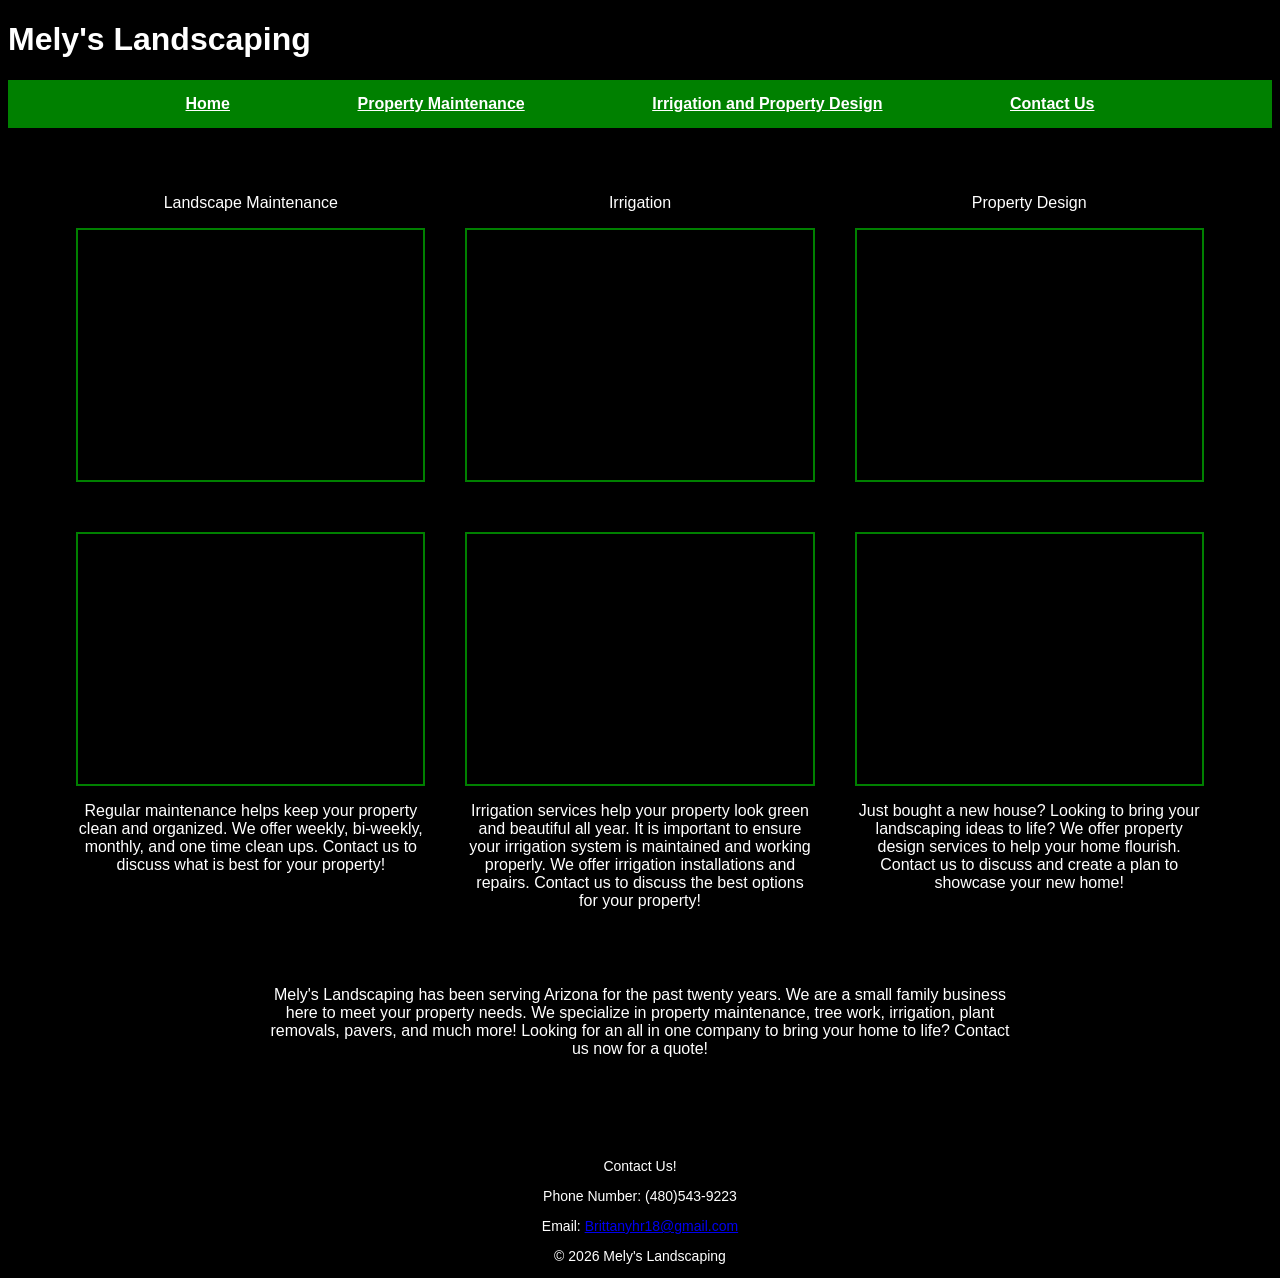
<file: Index.html>
<!DOCTYPE html>
<html lang="en">

<head>
    <link rel="stylesheet" href="Landscaping.css">
    <meta charset="UTF-8">
    <title>
        Mely's Landscaping LLC
    </title>
    </head>

    <body>
        <header>
        <h1>Mely's Landscaping</h1>
        </header>
        <nav>
            <a href="index.html">Home</a>
             <a href="maintenance.html">Property Maintenance</a>
             <a href="irrigation.html">Irrigation and Property Design</a>
            <a href="contact.html">Contact Us</a>
        </nav>

    <div class="services">

  <div class="service">
        <p>Landscape Maintenance</p>
        <div class="image-box"></div>
    </div>

    <div class="service">
        <p>Irrigation</p>
        <div class="image-box"></div>
    </div>

    <div class="service">
        <p>Property Design</p>
        <div class="image-box"></div>
    </div>

</div>
<div class="services">

    <div class="service">
        <div class="image-box"></div>
        <p>Regular maintenance helps keep your property clean and organized. We offer weekly, bi-weekly, monthly, and one time clean ups.
            Contact us to discuss what is best for your property!
        </p>
    </div>

    <div class="service">
        <div class="image-box"></div>
        <p>Irrigation services help your property look green and beautiful all year. 
            It is important to ensure your irrigation system is maintained and working properly.
            We offer irrigation installations and repairs. Contact us to discuss the best options for your property!
        </p>
    </div>

    <div class="service">
        <div class="image-box"></div>
        <p>Just bought a new house? Looking to bring your landscaping ideas to life?
            We offer property design services to help your home flourish.
            Contact us to discuss and create a plan to showcase your new home!
        </p>
    </div>

</div>

    <main>
       <p>
        Mely's Landscaping has been serving Arizona for the past twenty years. 
        We are a small family business here to meet your property needs.
        We specialize in property maintenance, tree work, irrigation, plant removals,
        pavers, and much more! Looking for an all in one company to bring your home to life?
        Contact us now for a quote!
       </p>
    </main>

    <footer>
        <div>
            <p>Contact Us!</p> 
            <p>Phone Number: (480)543-9223</p>
            <p>Email: <a href="mailto:Brittanyhr18@gmail.com">Brittanyhr18@gmail.com</a></p>            <p>&copy; 2026 Mely's Landscaping</p>
        </div>
    </footer>
</body>
</html>
</file>
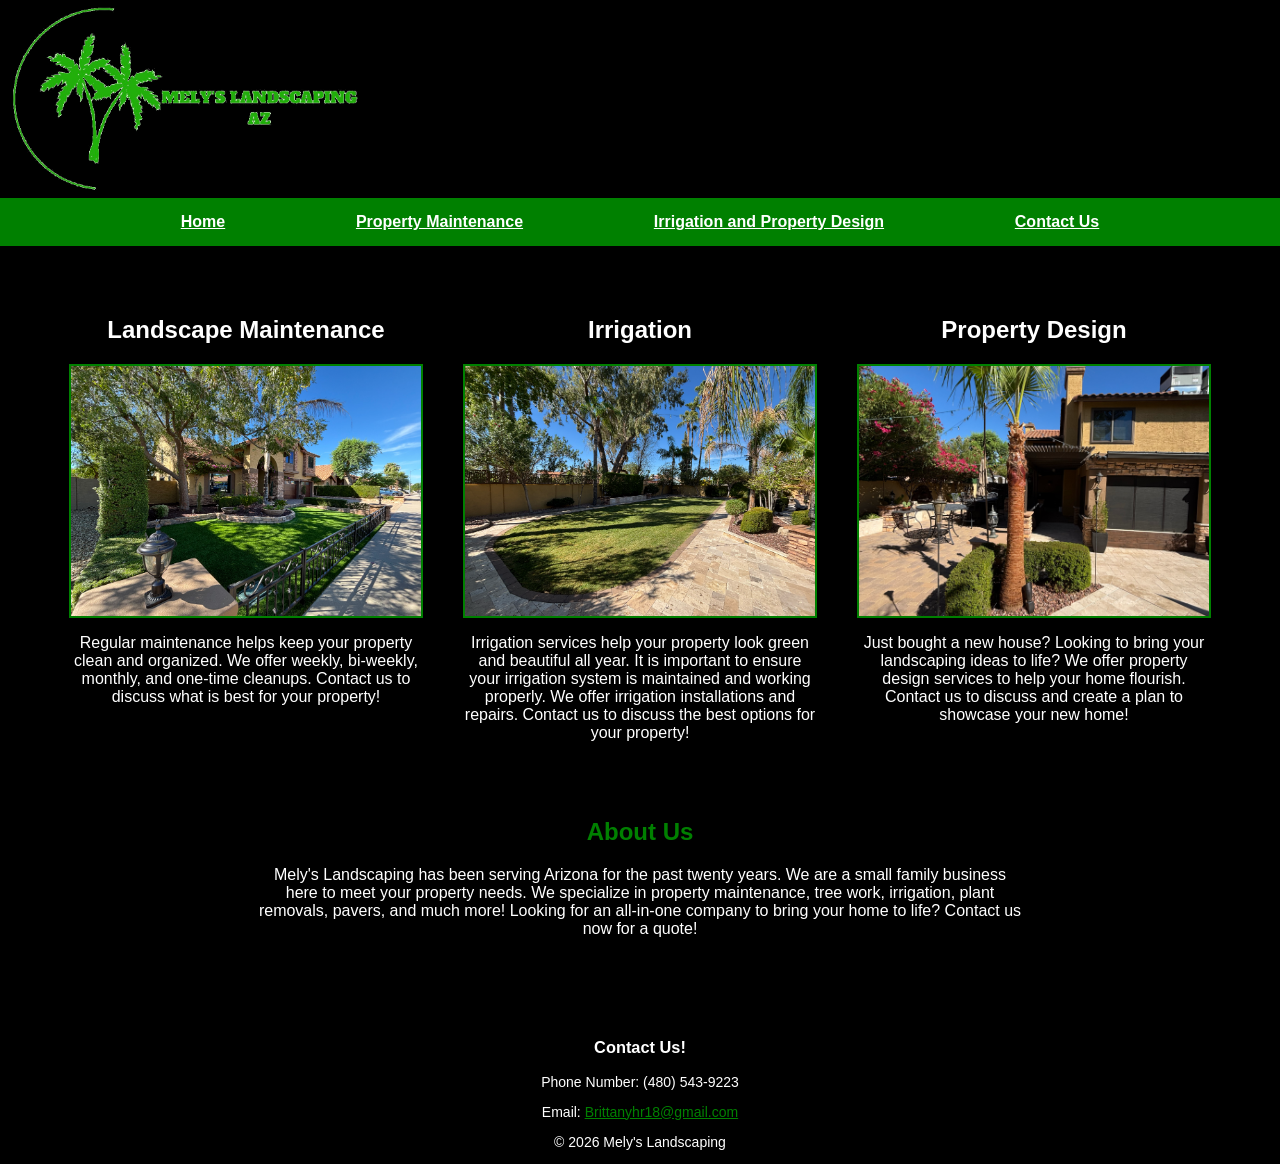
<file: index.html>
<!DOCTYPE html>
<html lang="en">

<head>
    <!-- Google tag (gtag.js) -->
<script async src="https://www.googletagmanager.com/gtag/js?id=G-2LTV319R9Z"></script>
<script>
  window.dataLayer = window.dataLayer || [];
  function gtag(){dataLayer.push(arguments);}
  gtag('js', new Date());

  gtag('config', 'G-2LTV319R9Z');
</script>
    <meta charset="UTF-8">
    <meta name="viewport" content="width=device-width, initial-scale=1.0">
    <meta name="description" content="Landscaping services in Arizona. Including Paradise Valley, Scottsdale, and Phoenix.
    Prioritize property maintenance, irrigation, and property design. Stump Removals, tree pruning, palm tree pruning.">
    <title>Mely's Landscaping LLC</title>
    <link rel="stylesheet" href="landscaping.css">
</head>

<body>

    <header>
        <img src="Melys_Green_Logo_Transparent.png"
             alt="Mely's Landscaping AZ Logo"
             class="company-logo">
    </header>

    <nav>
        <a href="index.html">Home</a>
        <a href="maintenance.html">Property Maintenance</a>
        <a href="irrigation.html">Irrigation and Property Design</a>
        <a href="contact.html">Contact Us</a>
    </nav>

    <div class="services">

        <div class="service">
            <h2>Landscape Maintenance</h2>

            <div class="image-box">
                <img src="IMG_6400.png"
                     alt="Landscape Maintenance">
            </div>

            <p>
                Regular maintenance helps keep your property clean and organized.
                We offer weekly, bi-weekly, monthly, and one-time cleanups.
                Contact us to discuss what is best for your property!
            </p>
        </div>

        <div class="service">
            <h2>Irrigation</h2>

            <div class="image-box">
                <img src="IMG_6398.png"
                     alt="Irrigation Services">
            </div>

            <p>
                Irrigation services help your property look green and beautiful
                all year. It is important to ensure your irrigation system is
                maintained and working properly. We offer irrigation
                installations and repairs. Contact us to discuss the best
                options for your property!
            </p>
        </div>

        <div class="service">
            <h2>Property Design</h2>

            <div class="image-box">
                <img src="IMG_6399.png"
                     alt="Property Design">
            </div>

            <p>
                Just bought a new house? Looking to bring your landscaping ideas
                to life? We offer property design services to help your home
                flourish. Contact us to discuss and create a plan to showcase
                your new home!
            </p>
        </div>

    </div>

    <main>
        <h2>About Us</h2>

        <p>
            Mely's Landscaping has been serving Arizona for the past twenty years.
            We are a small family business here to meet your property needs.
            We specialize in property maintenance, tree work, irrigation,
            plant removals, pavers, and much more!
            Looking for an all-in-one company to bring your home to life? 
            Contact us now for a quote! 
        </p>
    </main>

    <footer>
        <div>
            <h3>Contact Us!</h3>

            <p>Phone Number: (480) 543-9223</p>

            <p>
                Email:
                <a href="mailto:Brittanyhr18@gmail.com">
                    Brittanyhr18@gmail.com
                </a>
            </p>

            <p>&copy; 2026 Mely's Landscaping</p>
        </div>
    </footer>

</body>

</html>
</file>
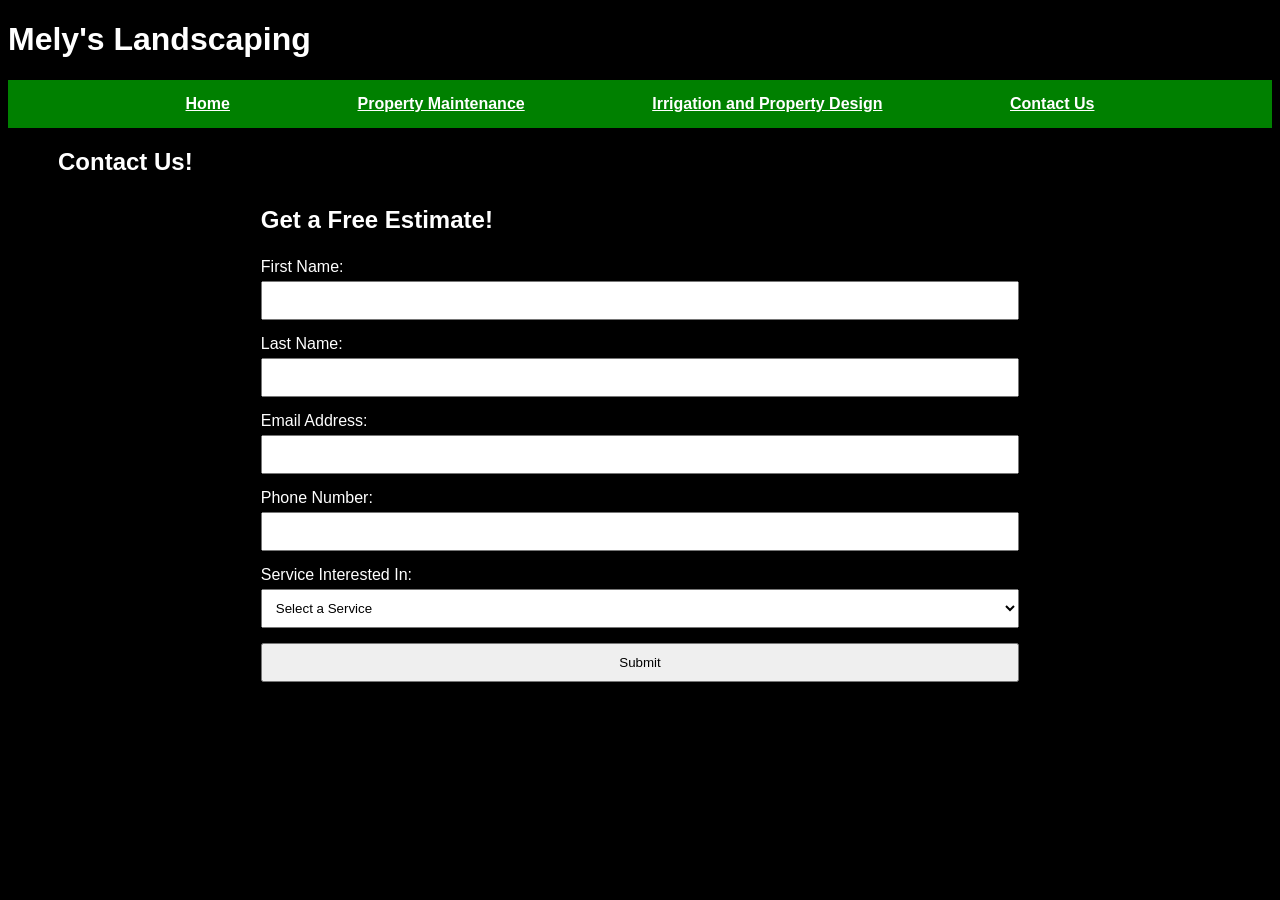
<file: Contact.html>
<!DOCTYPE html>
<html lang="en">

<head>
    <link rel="stylesheet" href="Landscaping.css">
    <meta charset="UTF-8">
    <title>Mely's Landscaping LLC</title>
</head>

<body>

    <header>
        <h1>Mely's Landscaping</h1>
    </header>

    <nav>
        <a href="index.html">Home</a>
        <a href="maintenance.html">Property Maintenance</a>
        <a href="irrigation.html">Irrigation and Property Design</a>
        <a href="contact.html">Contact Us</a>
    </nav>

    <div class="contact-heading">
        <h2>Contact Us!</h2>
    </div>

    <div class="contact-form">

        <h3>Get a Free Estimate!</h3>

        <form>

            <label for="firstName">First Name:</label>
            <input type="text" id="firstName" name="firstName" required>

            <label for="lastName">Last Name:</label>
            <input type="text" id="lastName" name="lastName" required>

            <label for="email">Email Address:</label>
            <input type="email" id="email" name="email" required>

            <label for="phone">Phone Number:</label>
            <input type="tel" id="phone" name="phone" required>

            <label for="service">Service Interested In:</label>
            <select id="service" name="service" required>
                <option value="">Select a Service</option>
                <option value="maintenance">Property Maintenance</option>
                <option value="irrigation">Irrigation</option>
                <option value="design">Property Design</option>
                <option value="other">Other</option>
            </select>

            <input type="submit" value="Submit">

        </form>

    </div>

</body>

</html>
</file>
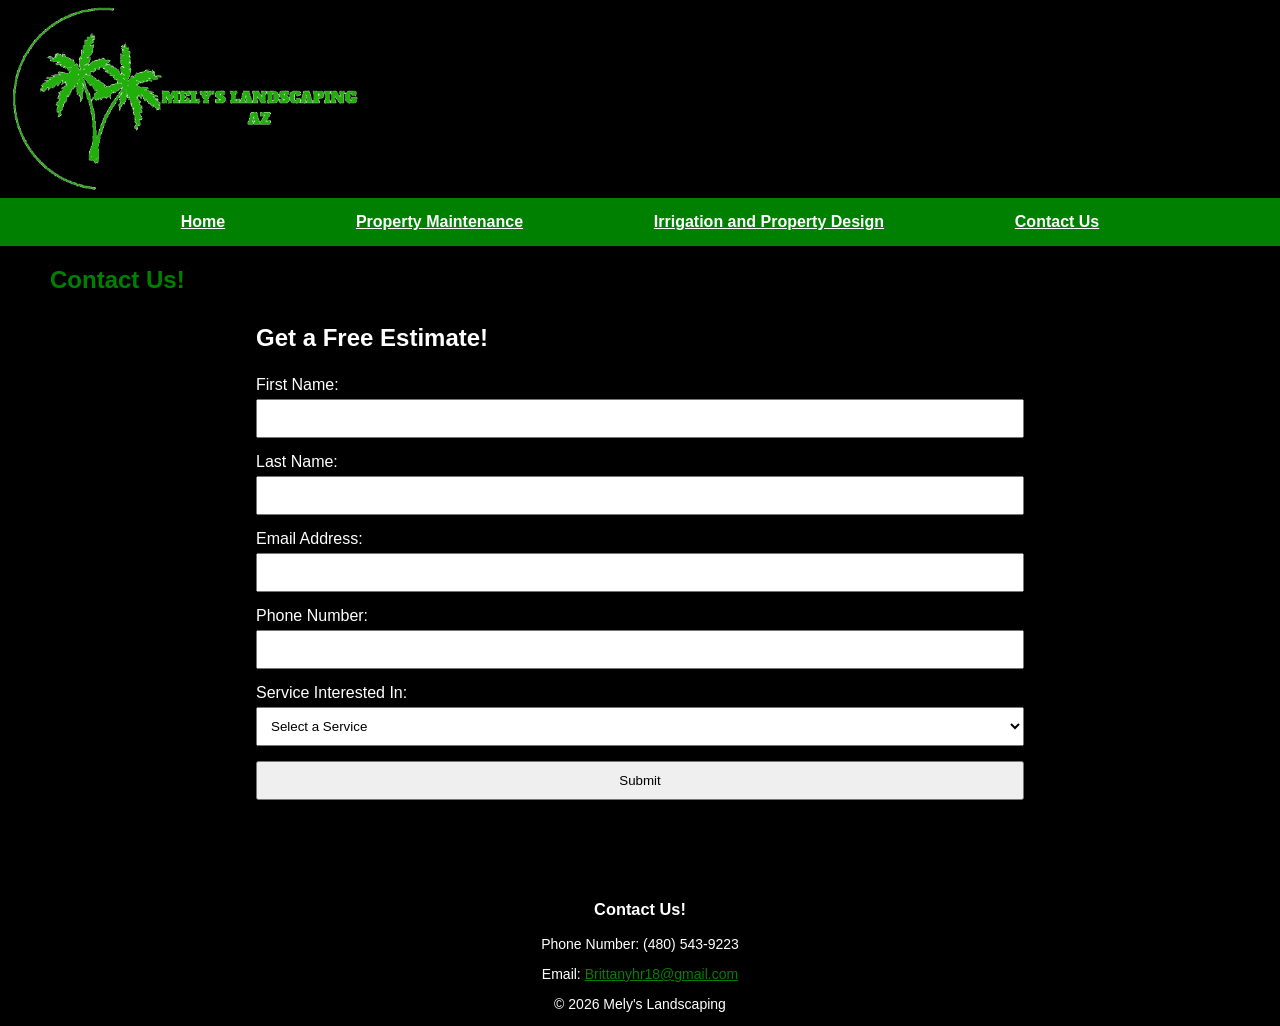
<file: contact.html>
<!DOCTYPE html>
<html lang="en">

<head>
    <!-- Google tag (gtag.js) -->
<script async src="https://www.googletagmanager.com/gtag/js?id=G-2LTV319R9Z"></script>
<script>
  window.dataLayer = window.dataLayer || [];
  function gtag(){dataLayer.push(arguments);}
  gtag('js', new Date());

  gtag('config', 'G-2LTV319R9Z');
</script>
    <link rel="stylesheet" href="landscaping.css">
    <meta charset="UTF-8">
    <meta name="viewport" content="width=device-width, initial-scale=1.0">
    <meta name="description" content="Contact our landscaping company. Serving all of Arizona. Free estimates, affordable pricing, and reliable service. Regular maintenance, irrigation work, and property design services.">
    <title>Mely's Landscaping LLC</title>
</head>

<body>

    <header>
        <img src="Melys_Green_Logo_Transparent.png"
             alt="Mely's Landscaping AZ Logo"
             class="company-logo">
    </header>

    <nav>
        <a href="index.html">Home</a>
        <a href="maintenance.html">Property Maintenance</a>
        <a href="irrigation.html">Irrigation and Property Design</a>
        <a href="contact.html">Contact Us</a>
    </nav>

    <main class="contact-main">

        <div class="contact-heading">
            <h2>Contact Us!</h2>
        </div>

        <div class="contact-form">

            <h3>Get a Free Estimate!</h3>

            <form action="#">

                <label for="firstName">First Name:</label>
                <input type="text" id="firstName" name="firstName" required>

                <label for="lastName">Last Name:</label>
                <input type="text" id="lastName" name="lastName" required>

                <label for="email">Email Address:</label>
                <input type="email" id="email" name="email" required>

                <label for="phone">Phone Number:</label>
                <input type="tel" id="phone" name="phone" required>

                <label for="service">Service Interested In:</label>
                <select id="service" name="service" required>
                    <option value="">Select a Service</option>
                    <option value="maintenance">Property Maintenance</option>
                    <option value="irrigation">Irrigation</option>
                    <option value="design">Property Design</option>
                    <option value="other">Other</option>
                </select>

                <input type="submit" value="Submit">

            </form>

        </div>

    </main>

    <footer>
        <div>
            <h3>Contact Us!</h3>

            <p>Phone Number: (480) 543-9223</p>

            <p>
                Email:
                <a href="mailto:Brittanyhr18@gmail.com">
                    Brittanyhr18@gmail.com
                </a>
            </p>

            <p>&copy; 2026 Mely's Landscaping</p>
        </div>
    </footer>

</body>

</html>
</file>
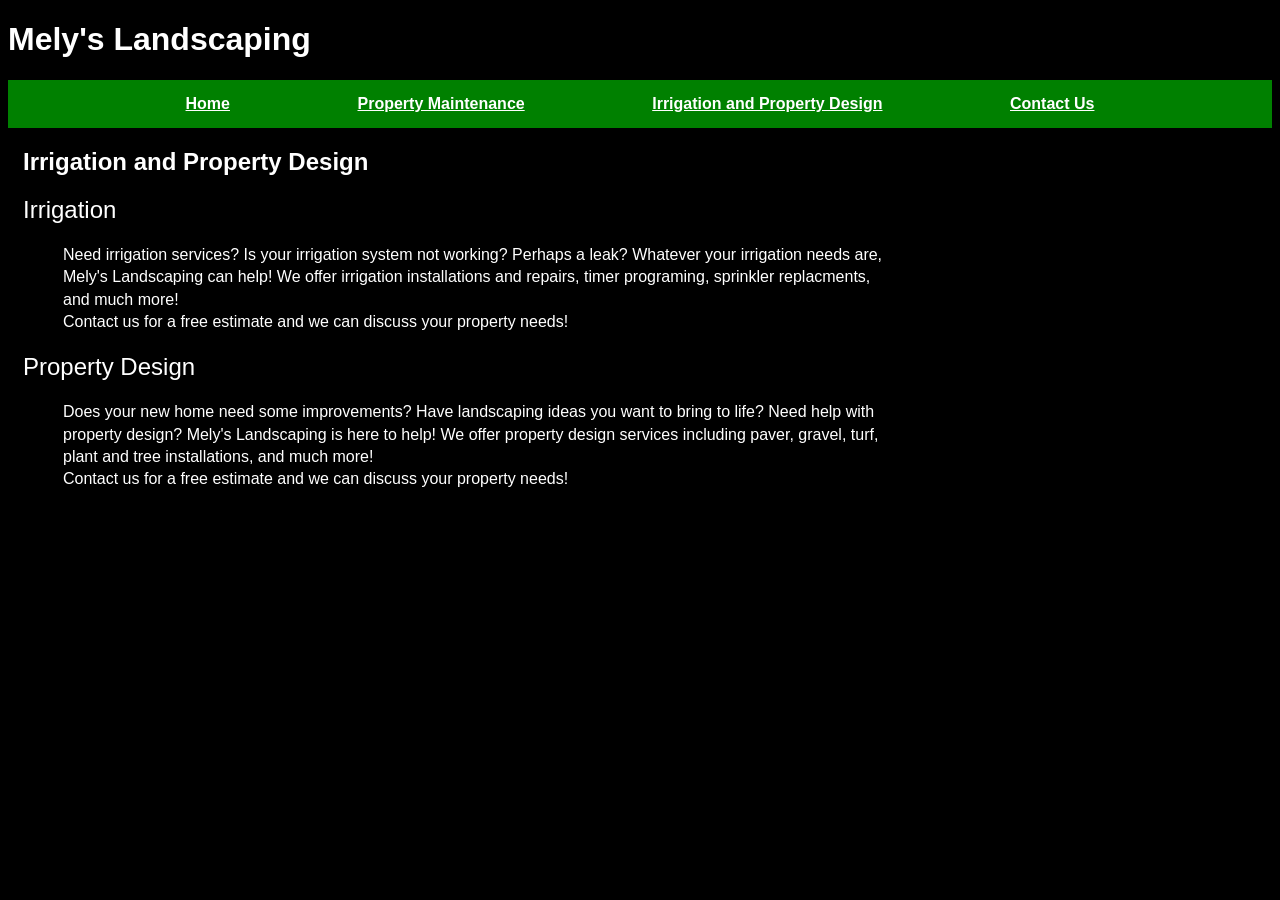
<file: Irrigation.html>
<!DOCTYPE html>
<html lang="en">

<head>
    <link rel="stylesheet" href="Landscaping.css">
    <meta charset="UTF-8">
    <title>Mely's Landscaping LLC</title>
</head>

<body>

    <header>
        <h1>Mely's Landscaping</h1>
    </header>

    <nav>
        <a href="index.html">Home</a>
        <a href="maintenance.html">Property Maintenance</a>
        <a href="irrigation.html">Irrigation and Property Design</a>
        <a href="contact.html">Contact Us</a>
    </nav>

    <div class="irrigation-heading">
        <h2>Irrigation and Property Design</h2>
    </div>

    <div class="irrigation-subheading">
        <h2>Irrigation</h2>
    </div>

    <p class="irrigation">
        Need irrigation services? Is your irrigation system not working? Perhaps a leak?
        Whatever your irrigation needs are, Mely's Landscaping can help!
        We offer irrigation installations and repairs, timer programing, sprinkler replacments, and much more!
       
        <br> Contact us for a free estimate and we can discuss your property needs!
    </p>

    <div class="irrigation-subheading">
        <h2>Property Design</h2>
    </div>

    <p class="irrigation">
        Does your new home need some improvements? Have landscaping ideas you want to bring to life?
        Need help with property design? Mely's Landscaping is here to help! 
        We offer property design services including paver, gravel, turf, plant and tree installations, and much more!

        <br> Contact us for a free estimate and we can discuss your property needs!
    </p>

</body>

</html>
</file>
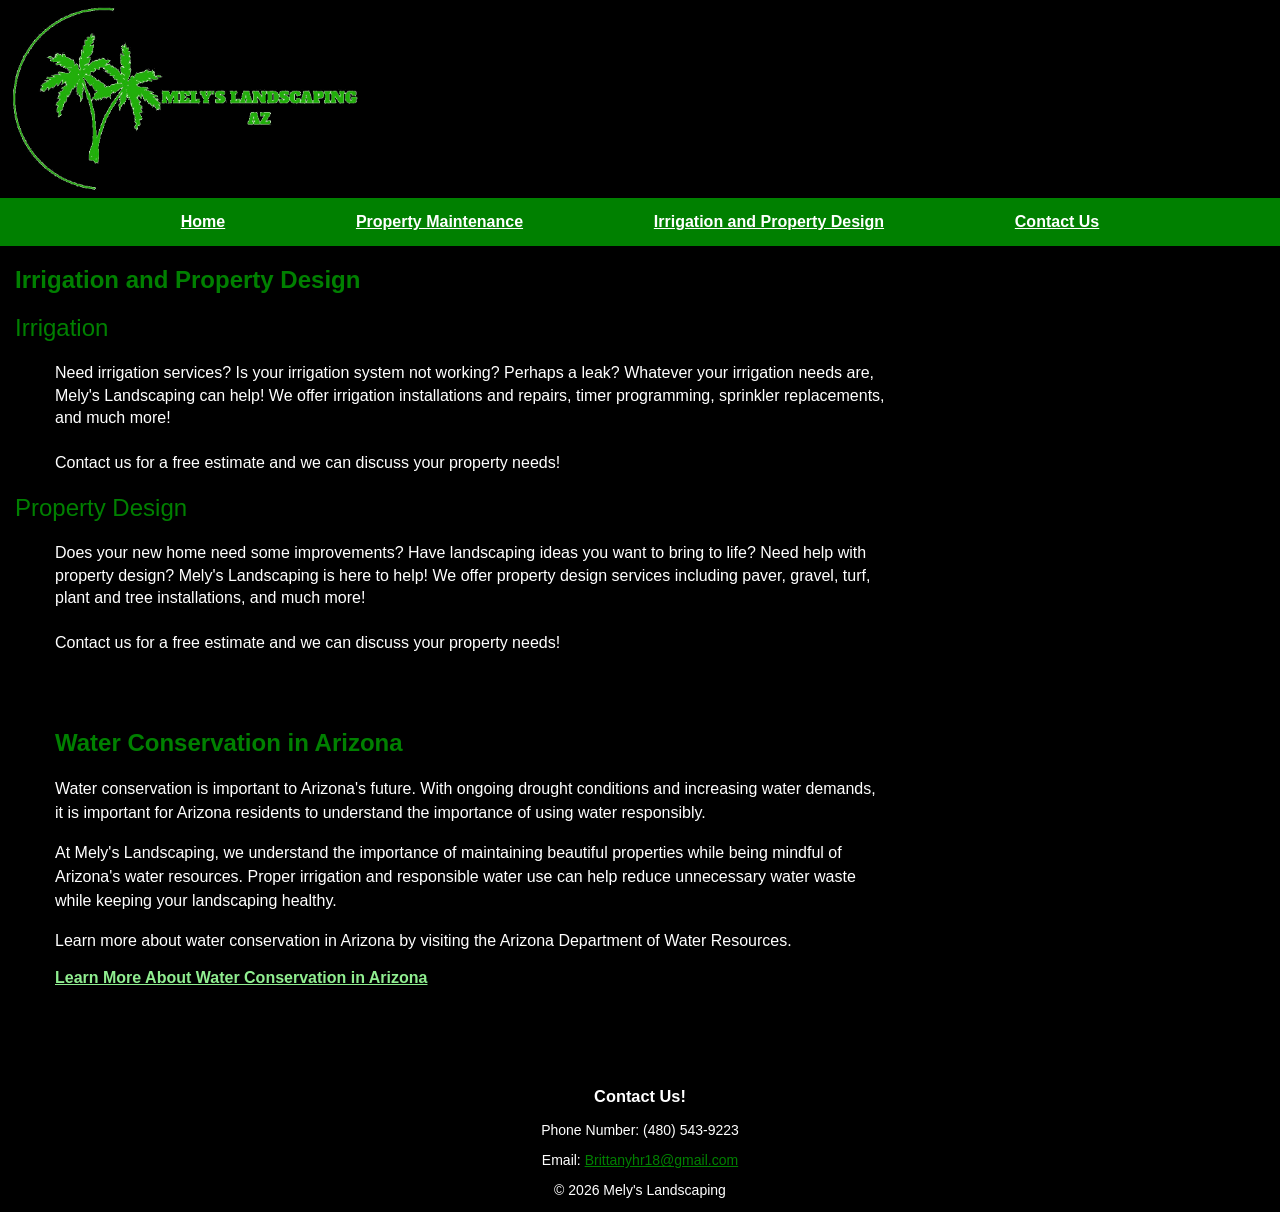
<file: irrigation.html>
<!DOCTYPE html>
<html lang="en">

<head>
    <!-- Google tag (gtag.js) -->
<script async src="https://www.googletagmanager.com/gtag/js?id=G-2LTV319R9Z"></script>
<script>
  window.dataLayer = window.dataLayer || [];
  function gtag(){dataLayer.push(arguments);}
  gtag('js', new Date());

  gtag('config', 'G-2LTV319R9Z');
</script>
    <link rel="stylesheet" href="landscaping.css">
    <meta charset="UTF-8">
    <meta name="viewport" content="width=device-width, initial-scale=1.0">
    <meta name="description" content="Irrigation services in Arizona. Irrigation installations and repairs. Free estimates. Reliable and affordable. Property design services including pavers, plant removals, relocations, and installations. Gravel and mulch installations.">
    <title>Mely's Landscaping LLC</title>
</head>

<body>

    <header>
        <img src="Melys_Green_Logo_Transparent.png"
             alt="Mely's Landscaping AZ Logo"
             class="company-logo">
    </header>

    <nav>
        <a href="index.html">Home</a>
        <a href="maintenance.html">Property Maintenance</a>
        <a href="irrigation.html">Irrigation and Property Design</a>
        <a href="contact.html">Contact Us</a>
    </nav>

    <main class="irrigation-main">

        <div class="irrigation-heading">
            <h2>Irrigation and Property Design</h2>
        </div>

        <div class="irrigation-subheading">
            <h2>Irrigation</h2>
        </div>

        <p class="irrigation">
            Need irrigation services? Is your irrigation system not working? Perhaps a leak?
            Whatever your irrigation needs are, Mely's Landscaping can help!
            We offer irrigation installations and repairs, timer programming,
            sprinkler replacements, and much more!

            <br><br>
            Contact us for a free estimate and we can discuss your property needs!
        </p>

        <div class="irrigation-subheading">
            <h2>Property Design</h2>
        </div>

        <p class="irrigation">
            Does your new home need some improvements? Have landscaping ideas you want to bring to life?
            Need help with property design? Mely's Landscaping is here to help!
            We offer property design services including paver, gravel, turf,
            plant and tree installations, and much more!

            <br><br>
            Contact us for a free estimate and we can discuss your property needs!
        </p>

        <div class="water-conservation">

            <h2>Water Conservation in Arizona</h2>

            <p>
                Water conservation is important to Arizona's future.
                With ongoing drought conditions and increasing water demands,
                it is important for Arizona residents to understand the importance
                of using water responsibly.
            </p>

            <p>
                At Mely's Landscaping, we understand the importance of maintaining
                beautiful properties while being mindful of Arizona's water resources.
                Proper irrigation and responsible water use can help reduce unnecessary
                water waste while keeping your landscaping healthy.
            </p>

            <p>
                Learn more about water conservation in Arizona by visiting the
                Arizona Department of Water Resources.
            </p>

            <a href="https://www.azwater.gov/conservation"
               target="_blank"
               rel="noopener noreferrer">
                Learn More About Water Conservation in Arizona
            </a>

        </div>

    </main>

    <footer>
        <div>
            <h3>Contact Us!</h3>

            <p>Phone Number: (480) 543-9223</p>

            <p>
                Email:
                <a href="mailto:Brittanyhr18@gmail.com">
                    Brittanyhr18@gmail.com
                </a>
            </p>

            <p>&copy; 2026 Mely's Landscaping</p>
        </div>
    </footer>

</body>

</html>
</file>
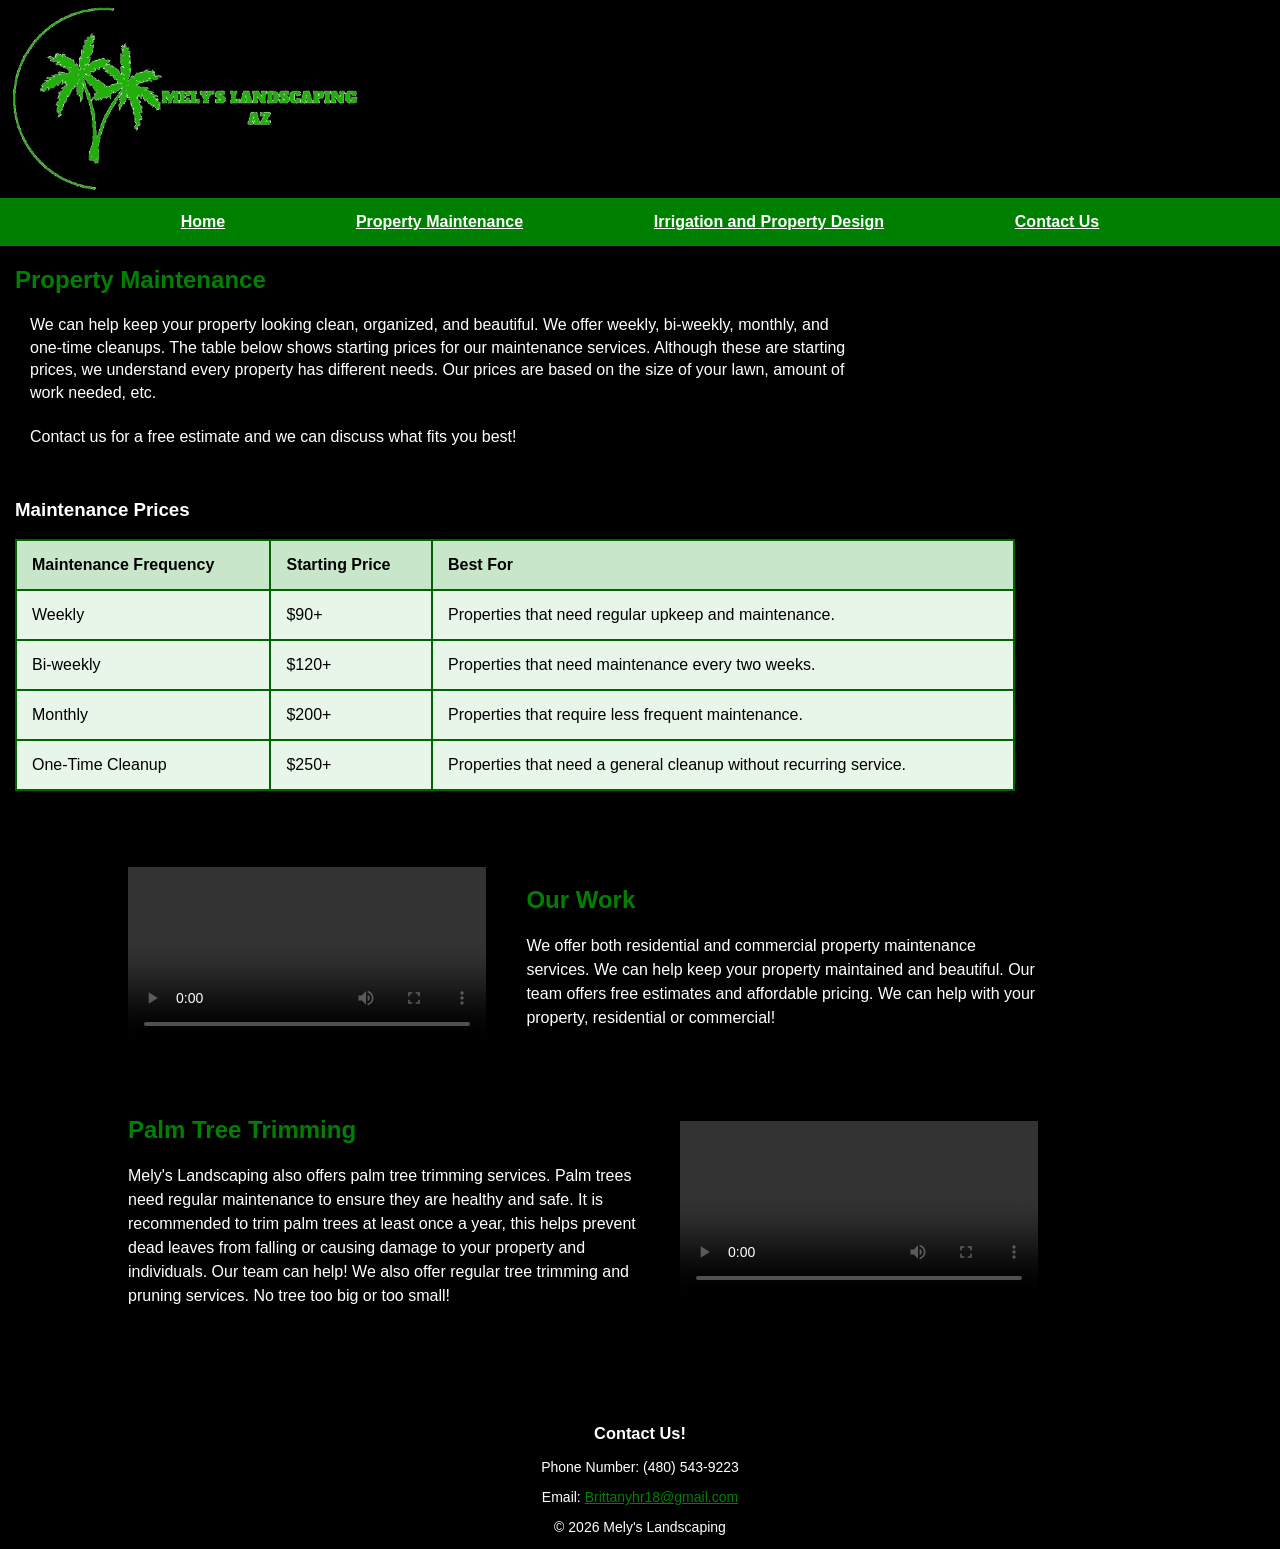
<file: maintenance.html>
<!DOCTYPE html>
<html lang="en">

<head>
    <!-- Google tag (gtag.js) -->
<script async src="https://www.googletagmanager.com/gtag/js?id=G-2LTV319R9Z"></script>
<script>
  window.dataLayer = window.dataLayer || [];
  function gtag(){dataLayer.push(arguments);}
  gtag('js', new Date());

  gtag('config', 'G-2LTV319R9Z');
</script>
    <meta charset="UTF-8">
    <meta name="viewport" content="width=device-width, initial-scale=1.0">
    <meta name="description" content="Property maintenance services in Arizona. Monthly, weekly, bi-weekly, and one-time cleanups available. Free estimates. Reliable and affordable property maintenance services.">
    <title>Mely's Landscaping LLC</title>
    <link rel="stylesheet" href="landscaping.css">
</head>

<body>

    <header>
        <img src="Melys_Green_Logo_Transparent.png"
             alt="Mely's Landscaping AZ Logo"
             class="company-logo">
    </header>

    <nav>
        <a href="index.html">Home</a>
        <a href="maintenance.html">Property Maintenance</a>
        <a href="irrigation.html">Irrigation and Property Design</a>
        <a href="contact.html">Contact Us</a>
    </nav>

    <main class="maintenance-main">

        <div class="maintenance-heading">
            <h2>Property Maintenance</h2>
        </div>

        <p class="maintenance-description">
            We can help keep your property looking clean, organized, and beautiful.
            We offer weekly, bi-weekly, monthly, and one-time cleanups.
            The table below shows starting prices for our maintenance services.
            Although these are starting prices, we understand every property has
            different needs. Our prices are based on the size of your lawn,
            amount of work needed, etc.

            <br><br>

            Contact us for a free estimate and we can discuss what fits you best!
        </p>

        <div class="maintenance-table">

            <h3>Maintenance Prices</h3>

            <table>

                <tr>
                    <th>Maintenance Frequency</th>
                    <th>Starting Price</th>
                    <th>Best For</th>
                </tr>

                <tr>
                    <td>Weekly</td>
                    <td>$90+</td>
                    <td>Properties that need regular upkeep and maintenance.</td>
                </tr>

                <tr>
                    <td>Bi-weekly</td>
                    <td>$120+</td>
                    <td>Properties that need maintenance every two weeks.</td>
                </tr>

                <tr>
                    <td>Monthly</td>
                    <td>$200+</td>
                    <td>Properties that require less frequent maintenance.</td>
                </tr>

                <tr>
                    <td>One-Time Cleanup</td>
                    <td>$250+</td>
                    <td>
                        Properties that need a general cleanup without recurring service.
                    </td>
                </tr>

            </table>

        </div>

        <div class="maintenance-video">

            <video controls>
                <source src="maintenance-video.mp4" type="video/mp4">
            </video>

            <div class="video-description">

                <h2>Our Work</h2>

                <p>
                   We offer both residential and commercial property maintenance
                   services. We can help keep your property maintained and beautiful.
                   Our team offers free estimates and affordable pricing. We can help
                   with your property, residential or commercial! 
                </p>

            </div>

        </div>

        <div class="palm-video-section">

            <div class="palm-video-description">

                <h2>Palm Tree Trimming</h2>

                <p>
                    Mely's Landscaping also offers palm tree trimming services. 
                    Palm trees need regular maintenance to ensure they are healthy
                    and safe. It is recommended to trim palm trees at least once a year,
                    this helps prevent dead leaves from falling or causing damage to 
                    your property and individuals. Our team can help! We also offer regular
                    tree trimming and pruning services. No tree too big or too small!
                </p>

            </div>

            <video controls>
                <source src="palmvideo.mp4" type="video/mp4">
            </video>

        </div>

    </main>

    <footer>
        <div>

            <h3>Contact Us!</h3>

            <p>Phone Number: (480) 543-9223</p>

            <p>
                Email:
                <a href="mailto:Brittanyhr18@gmail.com">
                    Brittanyhr18@gmail.com
                </a>
            </p>

            <p>&copy; 2026 Mely's Landscaping</p>

        </div>
    </footer>

</body>

</html>
</file>
<file: Landscaping.css>
body {
    background-color:black;
    color: white;
    font-family: Arial, sans-serif;}

header {
    text-align: left;}

    nav {
    display: flex;
    justify-content: space-evenly;
    padding-left: 50px;
    padding-right: 50px;
    padding-top: 15px;
    padding-bottom: 15px;
    background-color: green;
    font-weight: bold;}

nav a {
    color: white;}

.services {
    display: flex;
    justify-content: center;
    gap: 40px;
    margin-left: 50px;
    margin-right: 50px;
    margin-top: 50px;}

.service {
    width: 30%;
    text-align: center;}

.image-box {
    height: 250px;
    border: 2px solid green;}

.image-box img {
    width: 100%;
    height: 100%;
    object-fit: cover;
}

main {
    width: 60%;
    margin: auto;
    margin-top: 60px;
    text-align: center;}

footer {
    width: 60%;
    margin: auto;
    margin-top: 100px;
    text-align: center;
    font-size: 14px;}

.service > p {
    font-weight: normal;}

.maintenance-heading {
    margin-top: 20px;
    margin-left: 15px;
}

.maintenance-table table {
    width: 80%;
    border-collapse: collapse;
    background-color: #e8f5e9;
    color: black;
}

.maintenance-table th,
.maintenance-table td {
    border: 2px solid darkgreen;
    padding: 15px;
    text-align: left;
    color: black;
}

.maintenance-table th {
    background-color: #c8e6c9;
    color: black;
}

.maintenance-description {
    margin-top: 10px;
    margin-left: 30px;
    width: 65%;
    color: white;
    line-height: 1.4;
}

.maintenance-table {
    margin-left: 15px;
    margin-right: 15px;
    margin-top: 50px;
}

.irrigation-heading {
    margin-top: 20px;
    margin-left: 15px;
}

.irrigation-description {
    margin-top: 10px;
    margin-left: 30px;
    width: 65%;
    color: white;
    line-height: 1.4;
}

.irrigation-section {
    margin-top: 40px;
    margin-left: 15px;
    width: 65%;
}

.irrigation-section h3 {
    font-weight: normal;
}

.irrigation-heading {
    margin-top: 20px;
    margin-left: 15px;
}

.irrigation-subheading {
    margin-top: 20px;
    margin-left: 15px;
}

.irrigation-subheading h2 {
    font-weight: normal;
}

.irrigation {
    margin-top: 10px;
    margin-left: 55px;
    width: 65%;
    color: white;
    line-height: 1.4;
}

.contact-heading {
    margin-top: 20px;
    margin-left: 50px;
}

.contact-form {
    margin-top: 30px;
    margin-left: auto;
    margin-right: auto;
    width: 60%;
}

.contact-form h3 {
    font-size: 24px;
}

.contact-form label {
    display: block;
    margin-top: 15px;
    margin-bottom: 5px;
}

.contact-form input,
.contact-form select,
.contact-form textarea {
    width: 100%;
    padding: 10px;
    box-sizing: border-box;
}

.contact-form input[type="submit"] {
    margin-top: 15px;
    cursor: pointer;
}

.design-subheading {
    margin-top: 30px;
    margin-left: 15px;
}

.design-subheading h2 {
    font-weight: normal;
}

.design-description {
    margin-top: 10px;
    margin-left: 55px;
    width: 65%;
    color: white;
    line-height: 1.4;
}

.maintenance-video {
    margin-top: 75px;
    margin-left: 15px;
}

.maintenance-video h2 {
    font-weight: normal;
}

.maintenance-video video {
    display: block;
    width: 60%;
    margin-top: 20px;
}
</file>
<file: landscaping.css>
body {
    background-color: black;
    color: white;
    font-family: Arial, sans-serif;
    margin: 0;
}

header {
    background-color: black;
    padding: 5px 10px;
}

.company-logo {
    width: 350px;
    height: auto;
    display: block;
}

nav {
    display: flex;
    justify-content: space-evenly;
    padding-left: 50px;
    padding-right: 50px;
    padding-top: 15px;
    padding-bottom: 15px;
    background-color: green;
    font-weight: bold;
}

nav a {
    color: white;
}

main h2 {
    color: green;
}

.services {
    display: flex;
    justify-content: center;
    gap: 40px;
    margin-left: 50px;
    margin-right: 50px;
    margin-top: 50px;
}

.service {
    width: 30%;
    text-align: center;
}

.image-box {
    height: 250px;
    border: 2px solid green;
}

.image-box img {
    width: 100%;
    height: 100%;
    object-fit: cover;
}

main {
    width: 60%;
    margin: auto;
    margin-top: 60px;
    text-align: center;
}

footer {
    width: 60%;
    margin-left: auto;
    margin-right: auto;
    margin-top: 100px;
    text-align: center;
    font-size: 14px;
}

footer a {
    color: green;
}

footer a:hover {
    color: white;
}

.service > p {
    font-weight: normal;
}

.maintenance-main {
    width: 100%;
    margin-top: 0;
    text-align: left;
}

.maintenance-heading {
    margin-top: 20px;
    margin-left: 15px;
}

.maintenance-description {
    margin-top: 10px;
    margin-left: 30px;
    width: 65%;
    color: white;
    line-height: 1.4;
}

.maintenance-table {
    margin-left: 15px;
    margin-right: 15px;
    margin-top: 50px;
}

.maintenance-table table {
    width: 80%;
    border-collapse: collapse;
    background-color: #e8f5e9;
    color: black;
}

.maintenance-table th,
.maintenance-table td {
    border: 2px solid darkgreen;
    padding: 15px;
    text-align: left;
    color: black;
}

.maintenance-table th {
    background-color: #c8e6c9;
    color: black;
}

.maintenance-video {
    display: flex;
    align-items: center;
    gap: 40px;
    margin: 75px auto 0 auto;
    width: 80%;
}

.maintenance-video video {
    width: 35%;
    height: auto;
}

.video-description {
    width: 50%;
}

.video-description h2 {
    color: green;
}

.video-description p {
    line-height: 1.5;
}

.palm-video-section {
    display: flex;
    align-items: center;
    gap: 40px;
    margin: 50px auto 0 auto;
    width: 80%;
}

.palm-video-description {
    width: 50%;
}

.palm-video-description h2 {
    color: green;
}

.palm-video-description p {
    line-height: 1.5;
}

.palm-video-section video {
    width: 35%;
    height: auto;
}

.irrigation-main {
    width: 100%;
    margin-top: 0;
    text-align: left;
}

.irrigation-heading {
    margin-top: 20px;
    margin-left: 15px;
}

.irrigation-description {
    margin-top: 10px;
    margin-left: 30px;
    width: 65%;
    color: white;
    line-height: 1.4;
}

.irrigation-section {
    margin-top: 40px;
    margin-left: 15px;
    width: 65%;
}

.irrigation-section h3 {
    font-weight: normal;
}

.irrigation-subheading {
    margin-top: 20px;
    margin-left: 15px;
}

.irrigation-subheading h2 {
    font-weight: normal;
}

.irrigation {
    margin-top: 10px;
    margin-left: 55px;
    width: 65%;
    color: white;
    line-height: 1.4;
}

.water-conservation {
    margin-top: 75px;
    margin-left: 55px;
    width: 65%;
}

.water-conservation h2 {
    color: green;
}

.water-conservation p {
    color: white;
    line-height: 1.5;
}

.water-conservation a {
    color: lightgreen;
    font-weight: bold;
}

.water-conservation a:hover {
    color: white;
}

.contact-main {
    width: 100%;
    margin-top: 0;
    text-align: left;
}

.contact-heading {
    margin-top: 20px;
    margin-left: 50px;
}

.contact-form {
    margin-top: 30px;
    margin-left: auto;
    margin-right: auto;
    width: 60%;
}

.contact-form h3 {
    font-size: 24px;
}

.contact-form label {
    display: block;
    margin-top: 15px;
    margin-bottom: 5px;
}

.contact-form input,
.contact-form select,
.contact-form textarea {
    width: 100%;
    padding: 10px;
    box-sizing: border-box;
}

.contact-form input[type="submit"] {
    margin-top: 15px;
    cursor: pointer;
}

.design-subheading {
    margin-top: 30px;
    margin-left: 15px;
}

.design-subheading h2 {
    font-weight: normal;
}

.design-description {
    margin-top: 10px;
    margin-left: 55px;
    width: 65%;
    color: white;
    line-height: 1.4;
}
</file>
